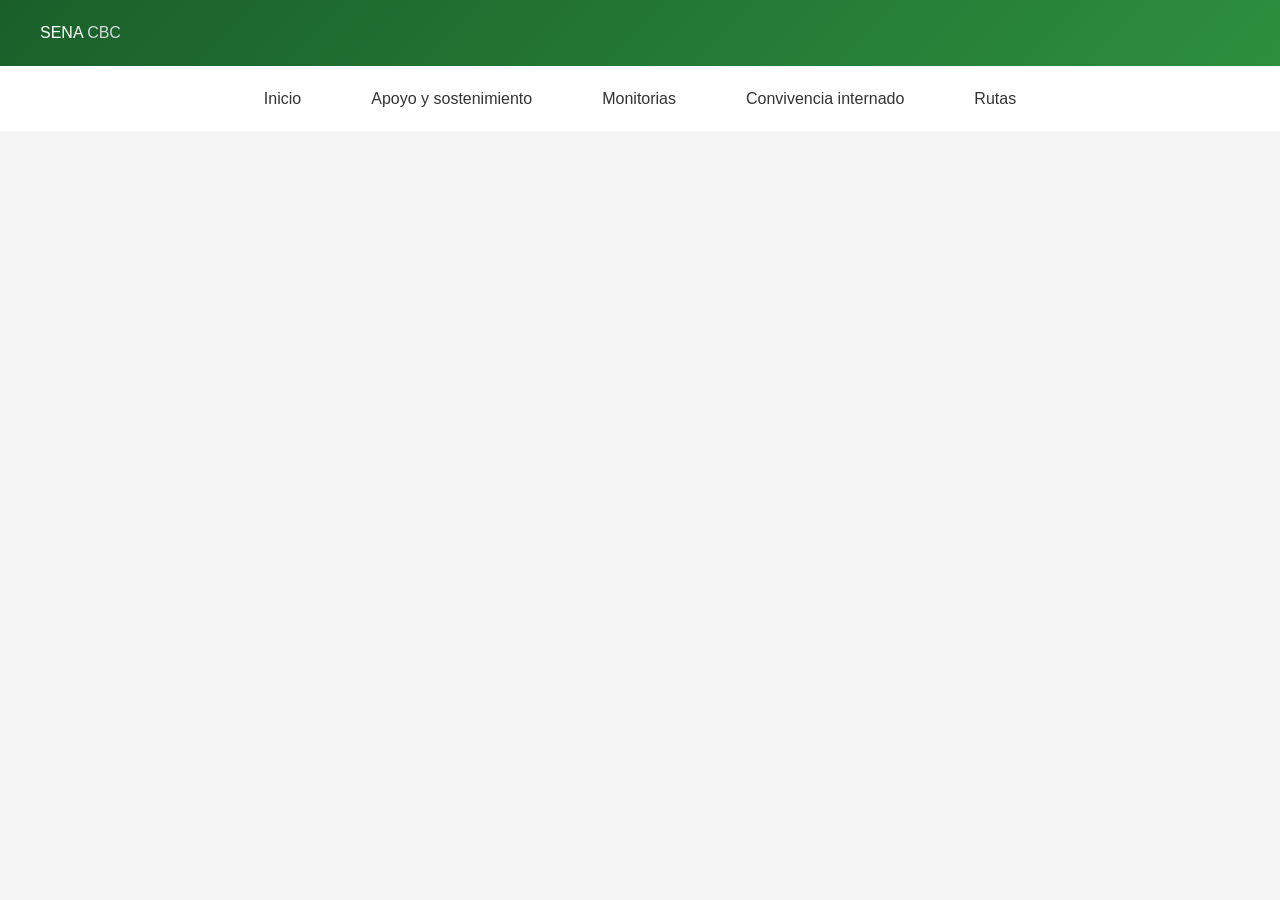
<file: Noticias.html>
<!DOCTYPE html>
<html lang="es">
<head>
    <meta charset="UTF-8">
    <meta name="viewport" content="width=device-width, initial-scale=1.0">
    <title>Noticias - CBC</title>
    <link rel="stylesheet" href="estilo.css">
</head>
<body>
    <header>
        <div class="logo"> SENA <span> CBC </span></div>
    </header>
    <nav>
        <ul class="menu">
            <!-- Inicio-->
            <li class="menu-item dropdown">
            Inicio 
            <div class="dropdown-content">
                    <div class="media-container">
                        <video autoplay loop muted playsinline>
                            <source src="WhatsApp Video 2026-03-01 at 3.10.16 PM.mp4" type="video/mp4">
                        </video>
                    </div>
                    <div class="dropdown-text">
                        <h3>Inicio</h3>
                    </div>
                </div>
            </li>
            <!-- Apoyo-->
            <li class="menu-item dropdown">
                Apoyo y sostenimiento
                <div class="dropdown-content">
                    <div class="media-container">
                        <video autoplay loop muted playsinline>
                            <source src="WhatsApp Video 2026-03-02 at 4.48.07 PM.mp4" type="video/mp4">
                        </video>
                    </div>
                    <div class="dropdown-text">
                        <p>Convocatoria apoyo y sostenimiento - Vigencia 2026</p>
                    </div>
                </div>
            </li>
             <li class="menu-item dropdown">
                Monitorias 
                <div class="dropdown-content">
                    <div class="media-container">
                        <video autoplay loop muted playsinline>
                            <source src="WhatsApp Video 2026-03-02 at 4.48.07 PM.mp4" type="video/mp4">
                        </video>
                    </div>
                    <div class="dropdown-text">
                        <p>Convocatorias de Monitorias - Vigencia 2026</p>
                    </div>
                </div>
            </li>
            <li class="menu-item dropdown">
                Convivencia internado  
                <div class="dropdown-content">
                    <div class="media-container">
                        <video autoplay loop muted playsinline>
                            <source src="WhatsApp Video 2026-03-02 at 4.48.07 PM.mp4" type="video/mp4">
                        </video>
                    </div>
                    <div class="dropdown-text">
                        <p>Convocatoria Centro de Convivencia Internado - Vigencia 2026</p>
                    </div>
                    <li class="menu-item dropdown">
                Rutas 
                <div class="dropdown-content">
                    <div class="media-container">
                        <video autoplay loop muted playsinline>
                            <source src="WhatsApp Video 2026-03-02 at 4.48.07 PM.mp4" type="video/mp4">
                        </video>
                    </div>
                    <div class="dropdown-text">
                        <p>Rutas de Transporte - Vigencia 2026</p>
                    </div>
                </div>
                
            </li>
        </ul>
    </nav>

</body>
</html>
</file>
<file: estilo.css>
*{
    margin: 0;
    padding: 0;
    box-sizing: border-box;
}
body{
    font-family: 'Segoe UI', Tahoma, Geneva, Verdana, sans-serif;
    background-color: #f5f5f5;
    color: #333;
    line-height: 1.6;
}


header{
    background: linear-gradient(135deg, #1a5f2a 0%, #2d8f3e 100%);
    color: white;
    padding: 20px 40px;
    display: flex;
    justify-content: space-between;
    align-items: center;
    box-shadow: 0 2px 4px rgba(0, 0, 0, 0.1);
}
.logo span{
    color: #d1dbdd;
}

/*  MENÚ DE NAVEGACIÓN */

.menu{
    list-style: none;
    display: flex;
    justify-content: center;
    gap: 30px;
    flex-wrap: wrap;
    background-color: white;
    padding: 10px 0;
}

.menu-item {
    position: relative;
    padding: 10px 20px;
    cursor: pointer;
    border-radius: 5px;
    transition: all 0.3s ease;
    font-weight: 500;
}

.menu-item:hover {
    background-color: #1a5f2a;
    color: white;
}

/* DROPDOWN - MENÚ DESPLEGABLE */

.dropdown-content {
    display: none;
    position: absolute;
    background-color: #f9f9f9;
    min-width: 190px;
    min-height: 45px;
    width: auto;
    box-shadow: 0px 8px 16px 0px rgba(0,0,0,0.2);
    z-index: 999;
    top: 100%;
    left: 50%;
    transform: translateX(-50%);
    border-radius: 0 0 15px 15px;
    overflow: hidden;
}

/* Mostrar dropdown en hover */
.menu-item:hover .dropdown-content {
    display: flex;
    flex-direction: column;
    animation: slideDown 0.3s ease;
}

@keyframes slideDown {
    from {
        opacity: 0;
        transform: translateX(-50%) translateY(-10px);
    }
    to {
        opacity: 1;
        transform: translateX(-50%) translateY(0);
    }
}

/* Contenedor del Video*/
.media-container {
    width: 100%;
    height: 220px;
    background-color: #000;
    display: flex;
    justify-content: center;
    align-items: center;
    overflow: hidden;
}

.media-container video,
.media-container img {
    width: 100%;
    height: 100%;
    object-fit: cover;
    object-position: center;
}

/* Texto descriptivo del dropdown */
.dropdown-text {
    padding: 15px;
    text-align: center;
    background: linear-gradient(135deg, #1a5f2a 0%, #2d8f3e 100%);
    color: white;
    flex-shrink: 0;
}

.dropdown-text h3 {
    font-size: 18px;
    margin-bottom: 5px;
}

.dropdown-text p {
    font-size: 13px;
    opacity: 0.9;
}

/*EFECTO PREVIEW (GIF)*/

.preview-media {
    position: absolute;
    top: 0;
    left: 0;
    width: 100%;
    height: 100%;
    object-fit: cover;
    opacity: 0;
    transition: opacity 0.4s ease;
    z-index: -1;
    border-radius: 5px;
}

.menu-item:hover .preview-media {
    opacity: 0.3;
}

/*ÁREA DE PREVISUALIZACIÓN PRINCIPAL */

.preview-area{
    width: 100%;
    height: 365px;
    background: linear-gradient(135deg,#2ecf6f 0%,#2a8420 100%);
    display: flex;
    justify-content: center;
    align-items: center;
    color: white;
    font-size: 24px;
    position: relative;
    overflow: hidden;
}

.preview-content{
    text-align: center;
    z-index: 2;
}

.hero {
    padding: 80px 40px;
    text-align: center;
    background-color: white;
}

.hero h1 {
    font-size: 48px;
    margin-bottom: 20px;
    color: #156f2a;
}

.hero p {
    font-size: 20px;
    color: #666;
    max-width: 800px;
    margin: 0 auto 40px;
}

.btn{
    display: inline-block;
    padding: 15px 40px;
    background-color: #1a5f2a;
    color: white;   
    text-decoration: none;
    border-radius: 30px;
    font-weight: bold;
    transition: transform 0.3s ease, box-shadow 0.3s ease;
}

.btn:hover {
    transform: translateY(-3px);
    box-shadow: 0 10px 20px rgba(26, 95, 42, 0.3);



}
/*TARJETAS DE INFORMACIÓN */

.info-section{
    padding: 60px 40px;
    max-width: 1200px;
}

.section-title{
    font-size: 36px;
    margin-bottom: 40px;
    color: #156f2a;
    text-align: center;
}

.cards-container {
    display: grid;
    grid-template-columns: repeat(auto-fit, minmax(300px, 1fr));
    gap: 30px;
}

.cards{ 
    background: white;
    border-radius: 15px;
    padding: 30px;
    box-shadow: 0 5px 15px rgba(0, 0, 0, 0.1);
    transition: transform 0.3s ease;
}

.cards:hover{
    transform: translateY(-10px);
}

.cards h3{
    font-size: 24px;
    margin-bottom: 15px;
    color: #1a5f2a;
}

.cards p{
    color: #666;
    line-height: 1.8;   
}


footer{
    background-color: #1a1a1a;
    color: white;
    padding: 40px;
    text-align: center;
}

footer p{
    opacity: 0.7;
}

/* DISEÑO RESPONSIVE*/

@media (max-width: 768px){
    .menu{
        flex-direction: column;
        gap: 15px;
        align-items: center;
    }
    
    .menu-item{
        width: 100%;
        text-align: center;
    }
    
    header{
        flex-direction: column;
        gap: 20px;
        text-align: center;
    }
    
    .hero h1{
        font-size: 32px;
    }

    /* Dropdown responsive */
    .dropdown-content {
        min-width: 90%;
        left: 0;
        transform: none;
    }
}
</file>
